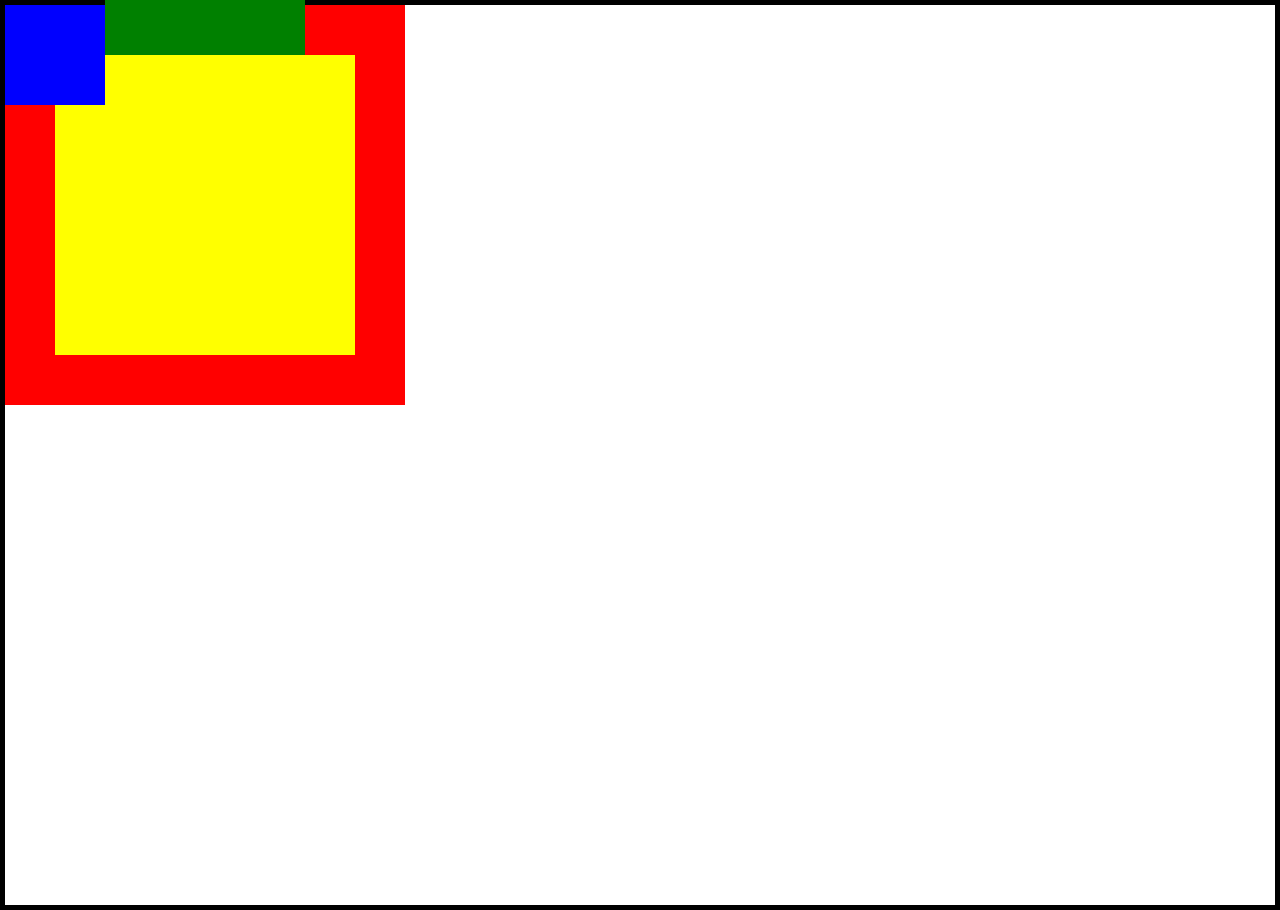
<file: index.html>
<!DOCTYPE html>
<html lang="en">
<head>
  <meta charset="UTF-8">
  <title>CSS Positioning Exercise</title>
  <link rel="stylesheet" href="style.css">
</head>
<body>
<!-- Don't change anything here! -->
<div class="one">
  <div class="two">
    <div class="three">
      <div class="four"></div>
    </div>
  </div>
</div>
</body>
</html>
</file>
<file: style.css>
/* CSS Mock Exercises */

/* Uncomment the import line to switch between exercises */

/* Exercise 1 */
@import "exercise1.css";

/* Exercise 2 */
/* @import "exercise2.css"; */

/* Exercise 3 */
/* @import "exercise3.css"; */

/* Exercise 4 */
/* @import "exercise4.css"; */

/* Exercise 5 */
@import "exercise5.css";


body {
  margin: 0;
  border: 5px solid black;
  height: 100vh;
  position: relative;
}

.one {
  width: 400px;
  height: 400px;
  background-color: red;
}

.two {
  width: 300px;
  height: 300px;
  background-color: yellow;
}

.three {
  width: 200px;
  height: 200px;
  background-color: green;
}

.four {
  width: 100px;
  height: 100px;
  background-color: blue;
}
</file>
